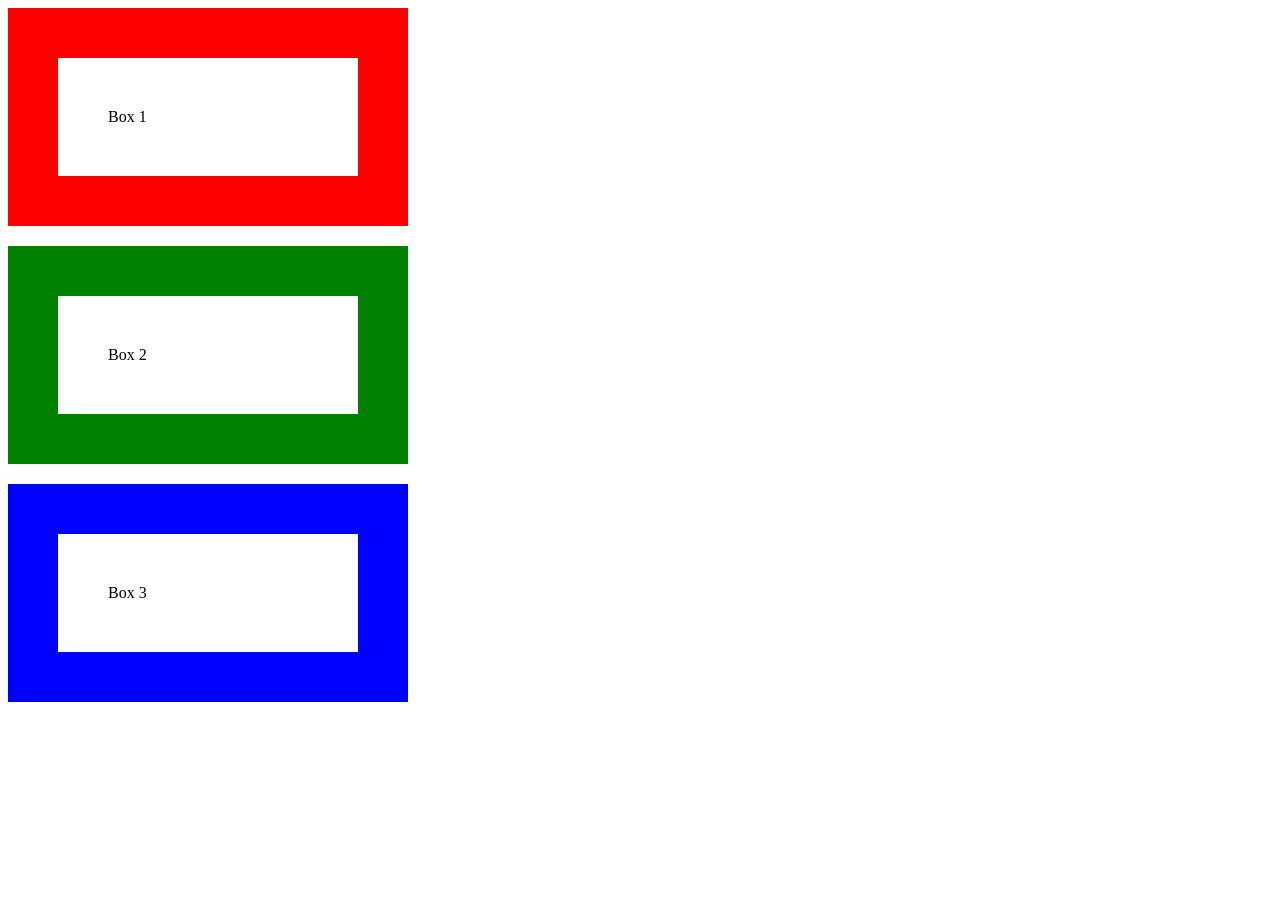
<file: day2/challenge/index.html>
<!DOCTYPE html>
<html lang="en">
<head>
    <meta charset="UTF-8">
    <meta name="viewport" content="width=device-width, initial-scale=1.0">
    <title>Document</title>
    <link href="style.css" rel="stylesheet" type="text/css"/>
</head>
<body>
    <div class="box red">Box 1</div>
    <div class="box green">Box 2</div>
    <div class="box blue">Box 3</div>
</body>
</html>
</file>
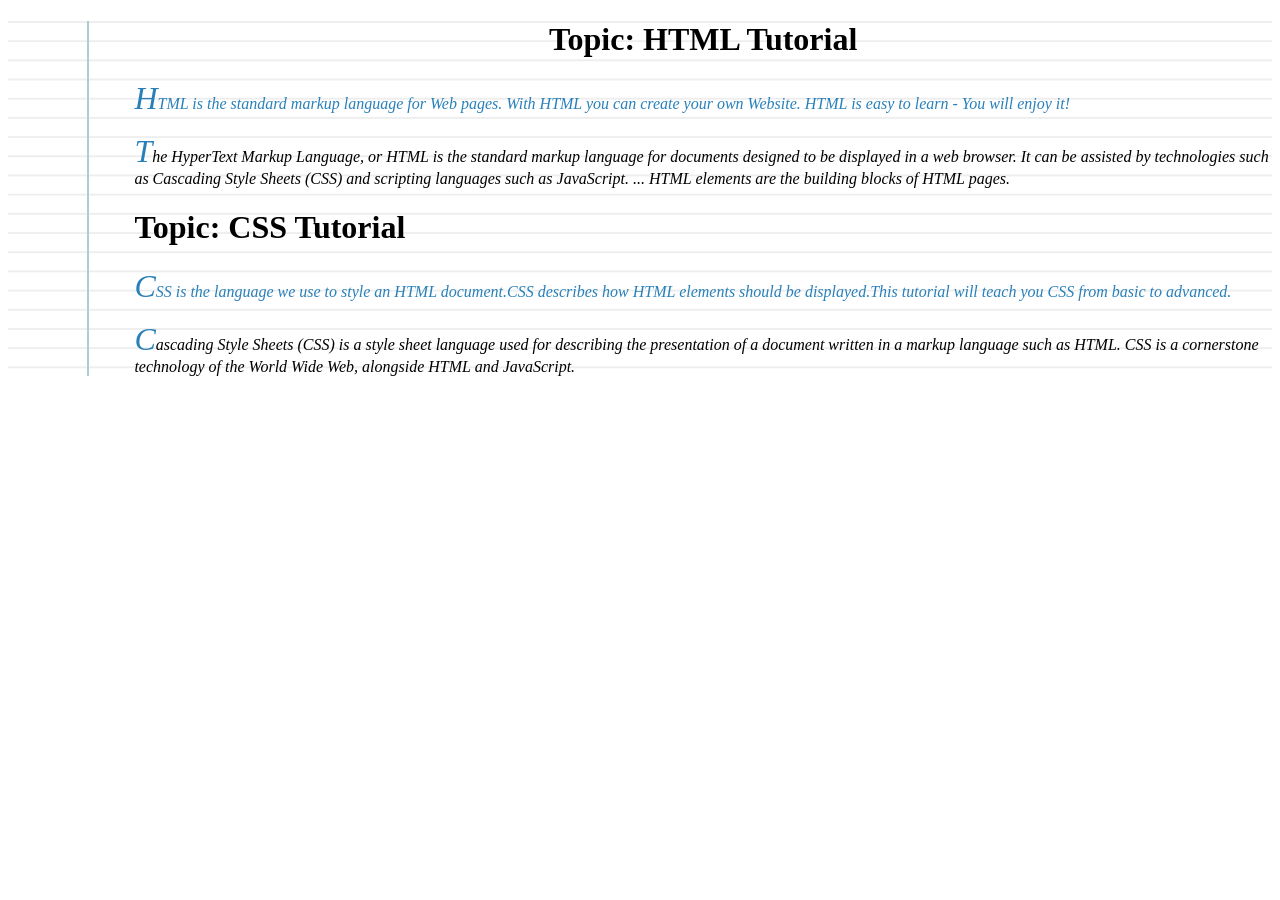
<file: day2/challenge2/index.html>
<!DOCTYPE html>
<html lang="en">
<head>
    <meta charset="UTF-8">
    <meta name="viewport" content="width=device-width, initial-scale=1.0">
    <title>Document</title>
    <link href="style.css" rel="stylesheet" type="text/css"/>
</head>
<body>
    <div class="challenge2"> 
  <h1>HTML Tutorial</h1> 
  <p class="sub-header">HTML is the standard markup language for Web pages. With HTML you can create your own Website. HTML is easy to learn - You will enjoy it! </p> 
  <p>The HyperText Markup Language, or HTML is the standard markup language for documents designed to be displayed in a web browser. It can be assisted by technologies such as Cascading Style Sheets (CSS) and scripting languages such as JavaScript. ... HTML elements are the building blocks of HTML pages.  </p> 
  <h1>CSS Tutorial</h1> 
  <p class="sub-header">CSS is the language we use to style an HTML document.CSS describes how HTML elements should be displayed.This tutorial will teach you CSS from basic to advanced.</p> 
  <p>Cascading Style Sheets (CSS) is a style sheet language used for describing the presentation of a document written in a markup language such as HTML. CSS is a cornerstone technology of the World Wide Web, alongside HTML and JavaScript.  </p> 
</div>
</body>
</html>
</file>
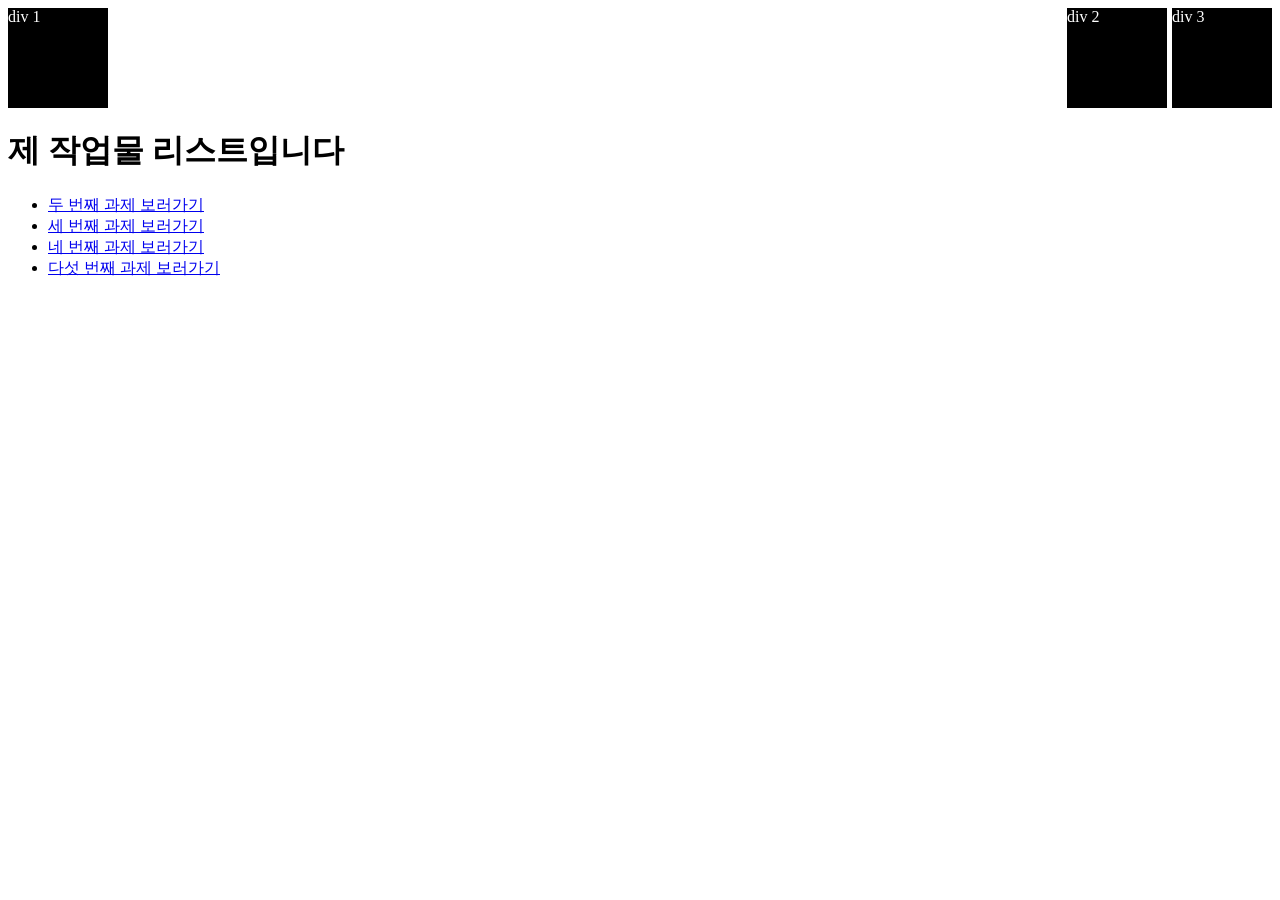
<file: day4/Q1/index.html>
<!DOCTYPE html>
<html lang="en">
<head>
    <meta charset="UTF-8">
    <meta name="viewport" content="width=device-width, initial-scale=1.0">
    <title>Document</title>
    <link href="style.css" rel="stylesheet" type="text/css"/>
</head>
<body>
    <div class="main">
    <div class="box">
        div 1
    </div>
    <div class="group">
        <div class="box mr-5">
            div 2   
        </div>
        
        <div class="box">
            div 3
        </div>
    </div>
    </div>
    <div>
        <h1>제 작업물 리스트입니다</h1>
        <ul>
            <li><a href="https://html-day1-uyj7.vercel.app/">두 번째 과제 보러가기</a></li>
            <li><a href="https://html-day1-vb72.vercel.app/">세 번째 과제 보러가기</a></li>
            <li><a href="https://html-day1-5hi6.vercel.app/">네 번째 과제 보러가기</a></li>
            <li><a href="https://html-day1-33vg.vercel.app/">다섯 번째 과제 보러가기</a></li>
        </ul>
    </div>



</body>
</html>
</file>
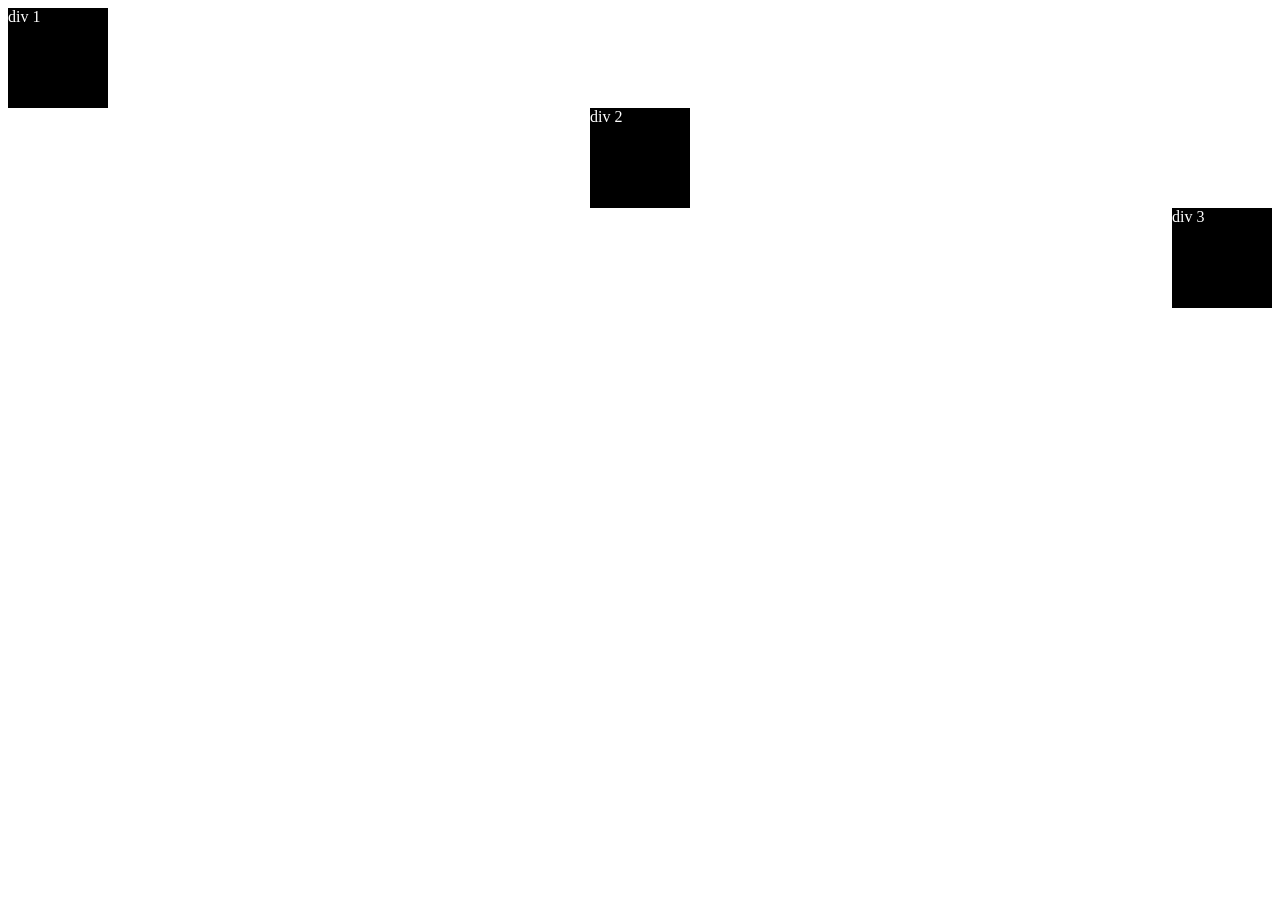
<file: day4/Q2/index.html>
<!DOCTYPE html>
<html lang="en">
<head>
    <meta charset="UTF-8">
    <meta name="viewport" content="width=device-width, initial-scale=1.0">
    <title>Document</title>
    <link href="style.css" rel="stylesheet" type="text/css"/>
</head>
<body class="main">
    
        <div class="box">
            div 1
        </div>
    
        <div class="box box-center">
            div 2   
        </div>
        
        <div class="box box-end">
            div 3
        </div>
    
    
</body>
</html>
</file>
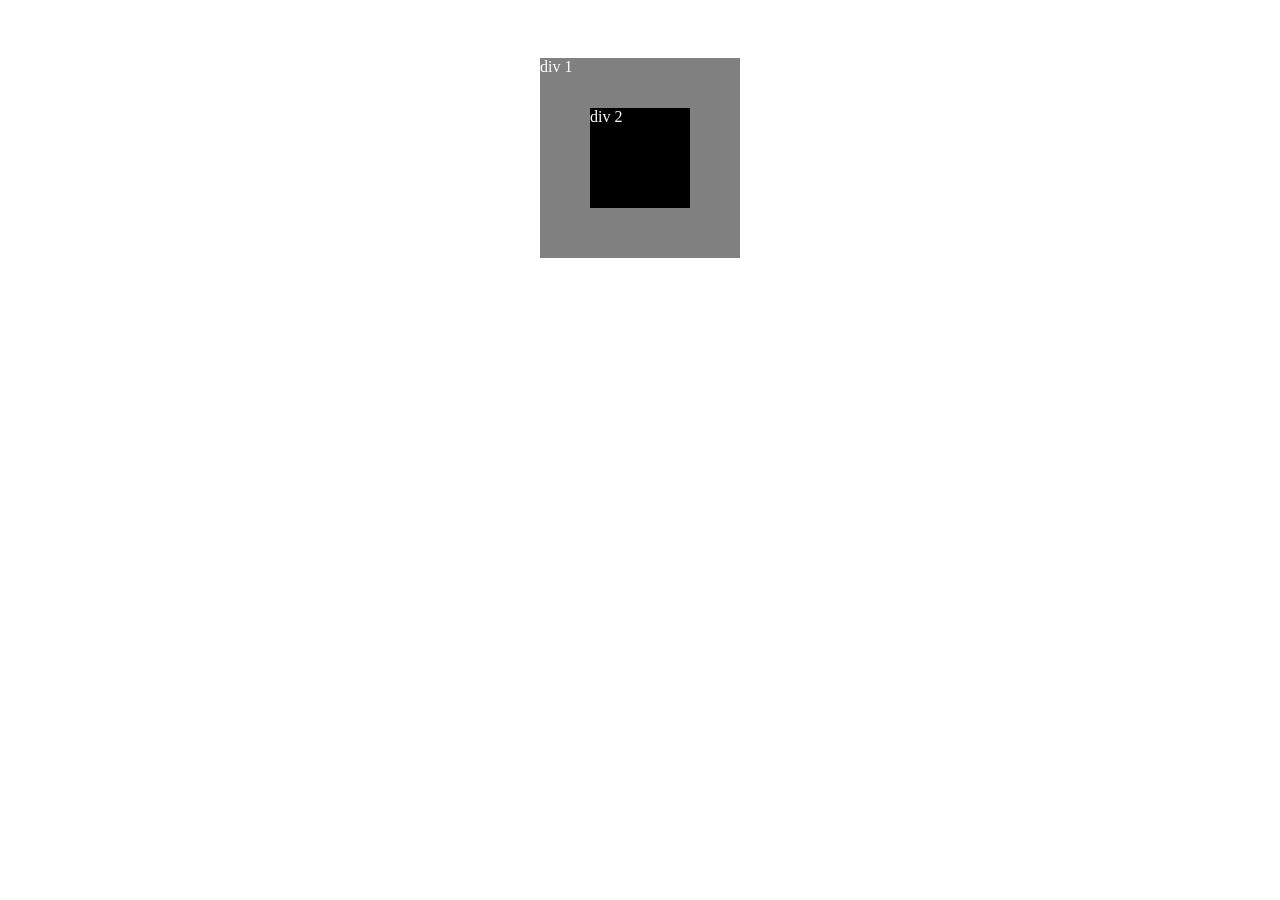
<file: day4/Q3/index.html>
<!DOCTYPE html>
<html lang="en">
<head>
    <meta charset="UTF-8">
    <meta name="viewport" content="width=device-width, initial-scale=1.0">
    <title>Document</title>
    <link href="style.css" rel="stylesheet" type="text/css"/>
</head>
<body class="main">
    
        <div class="box1">
            div 1
            <div class="box2 locate2">
                div 2   
            </div>
        </div>
    
    
    
    
</body>
</html>
</file>
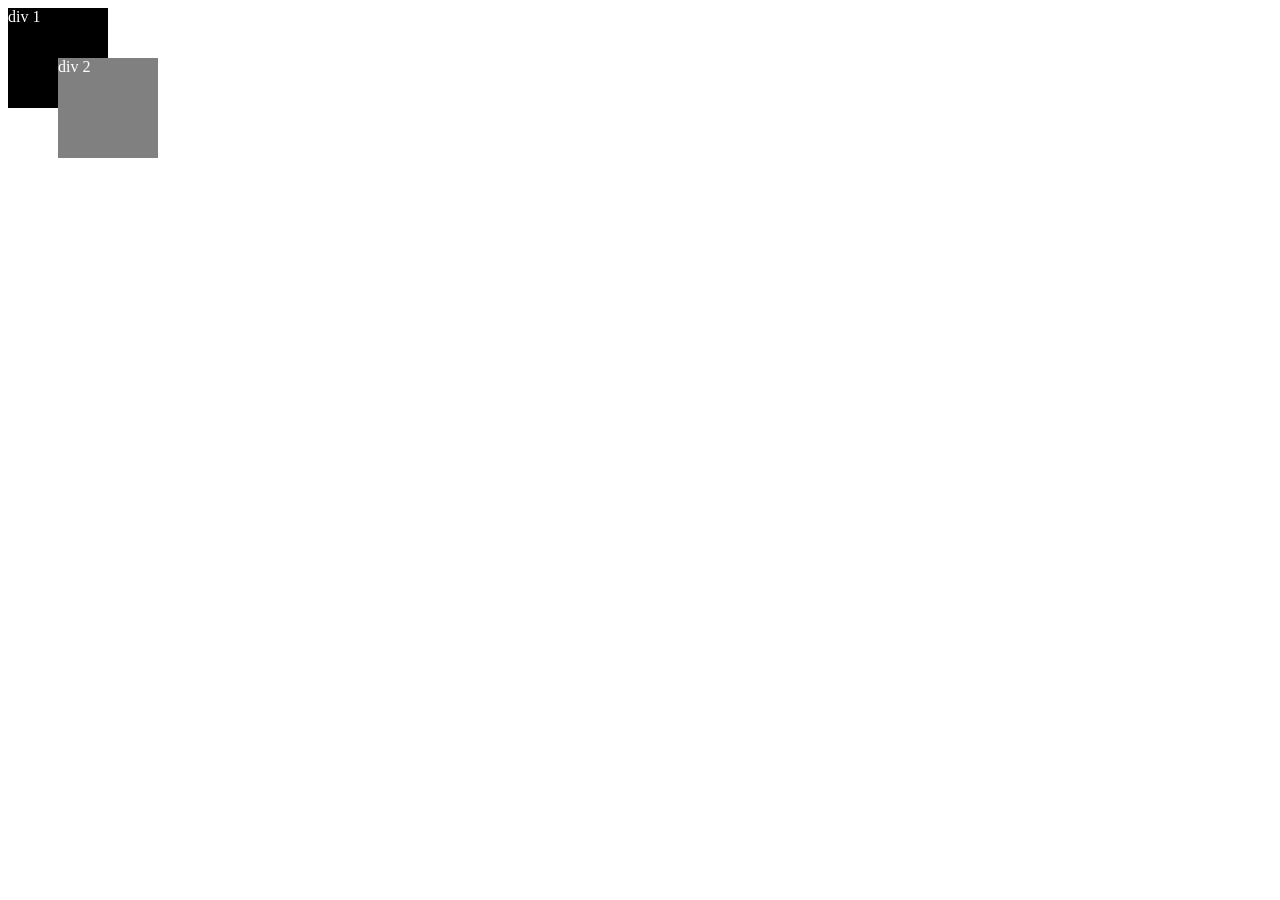
<file: day4/Q4/index.html>
<!DOCTYPE html>
<html lang="en">
<head>
    <meta charset="UTF-8">
    <meta name="viewport" content="width=device-width, initial-scale=1.0">
    <title>Document</title>
    <link href="style.css" rel="stylesheet" type="text/css"/>
</head>
<body class="main">
    <div class="box1">
        div 1
    </div>
    
    <div class="box2 box-move">
        div 2   
    </div>
        
    
</body>
</html>
</file>
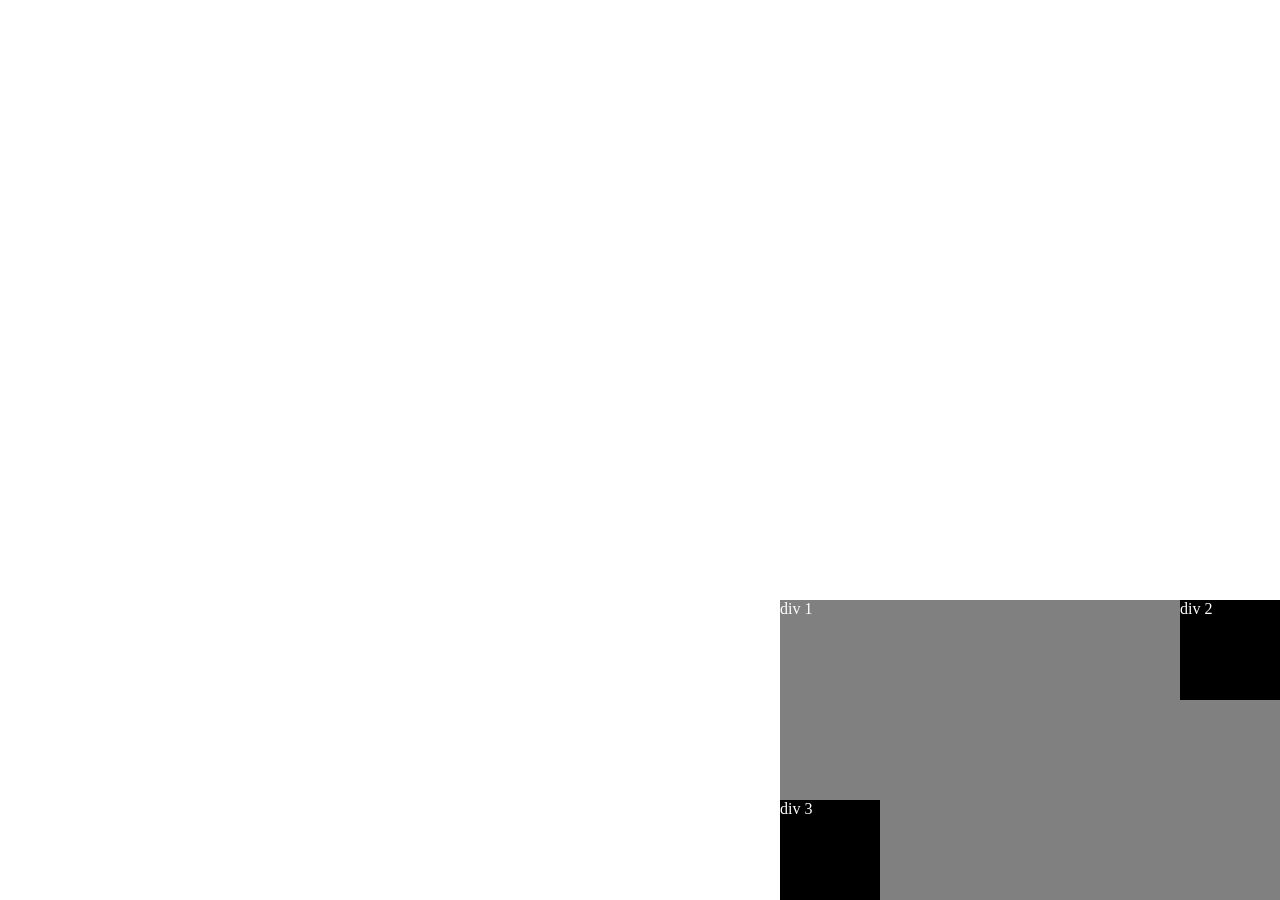
<file: day4/Q5/index.html>
<!DOCTYPE html>
<html lang="en">
<head>
    <meta charset="UTF-8">
    <meta name="viewport" content="width=device-width, initial-scale=1.0">
    <title>Document</title>
    <link href="style.css" rel="stylesheet" type="text/css"/>
</head>
<body>
    
        <div class="box1">
            div 1
            <div class="box2 locate">
                div 2   
            </div>
            <div class="box2 locate2">
                div 3
            </div>
        </div>
    
    
    
    
</body>
</html>
</file>
<file: day2/challenge/style.css>
.box {
    border:50px solid ;
    padding:50px;
    width:200px;
    margin-bottom:20px;

}

.red {
    border-color:red;
} 

.green {
    border-color:green;
}

.blue {
    border-color:blue;
}
</file>
<file: day2/challenge2/style.css>
.challenge2 {
    background-color: #fff ;
    background-image:
    linear-gradient(90deg, transparent 79px, #abced4 79px, #abced4 81px, transparent 81px),
    linear-gradient(#eee .1em, transparent .1em);
    background-size: 100% 1.2em;
    padding-left:10%;
}
p {
    font-style:italic;
    font-size:16px;
    font-family: Verdana;
}
p::first-letter {
    font-size: 200%;
    color:#2980b9
}
.sub-header {
    color:#2980b9;
}
h1 {
    color:9b59b6;
}
h1::before {
    content: "Topic: ";
}
h1:first-child {
    text-align: center;
}
</file>
<file: day4/Q1/style.css>
.box{
    width:100px;
    height:100px;
    background-color:black;
    color:white;
    
}


.main {
    justify-content: space-between;
    display: flex;
  
}

.group {
  display: flex;
}
.mr-5 {
  margin-right: 5px;
}
</file>
<file: day4/Q2/style.css>
.box {
    width:100px;
    height:100px;
    background-color:black;
    color:white;
    
}


.main {
    flex-direction: column;
    display: flex;
}

.box-center {
  margin-left: auto;
  margin-right: auto;
}

.box-end {
  margin-left: auto;
}
</file>
<file: day4/Q3/style.css>
.box1 {
    width:200px;
    height:200px;
    background-color:gray;
    color:white;
    position: relative;
    top:50px;
    
    
}
.box2 {
    width:100px;
    height:100px;
    background-color:black;
    color:white;
    
    
}

.main {
    justify-content: center;
    display: flex;
}


.locate2 {
    position:absolute;
    left: 50px;
    top: 50px;
    
}
</file>
<file: day4/Q4/style.css>
.box1 {
    width:100px;
    height:100px;
    background-color:black;
    color:white;
    
    
    
}
.box2 {
    width:100px;
    height:100px;
    background-color:gray;
    color:white;
    
    
}

.box-move {
    position: relative;
    top:50px;
    right :50px;
}


.main {
    
    display: flex;
  
}
</file>
<file: day4/Q5/style.css>
.box1 {
    width:500px;
    height:300px;
    background-color:gray;
    color:white;
    position:absolute;
    right: 0px;
    bottom: 0px;
    
    
    
    
}
.box2 {
    width:100px;
    height:100px;
    background-color:black;
    color:white;
    
    
}


.locate {
    position:absolute;
    right: 0px;
    top: 0px;
    
}

.locate2 {
    position:absolute;
    left: 0px;
    bottom: 0px;
    
}
</file>
